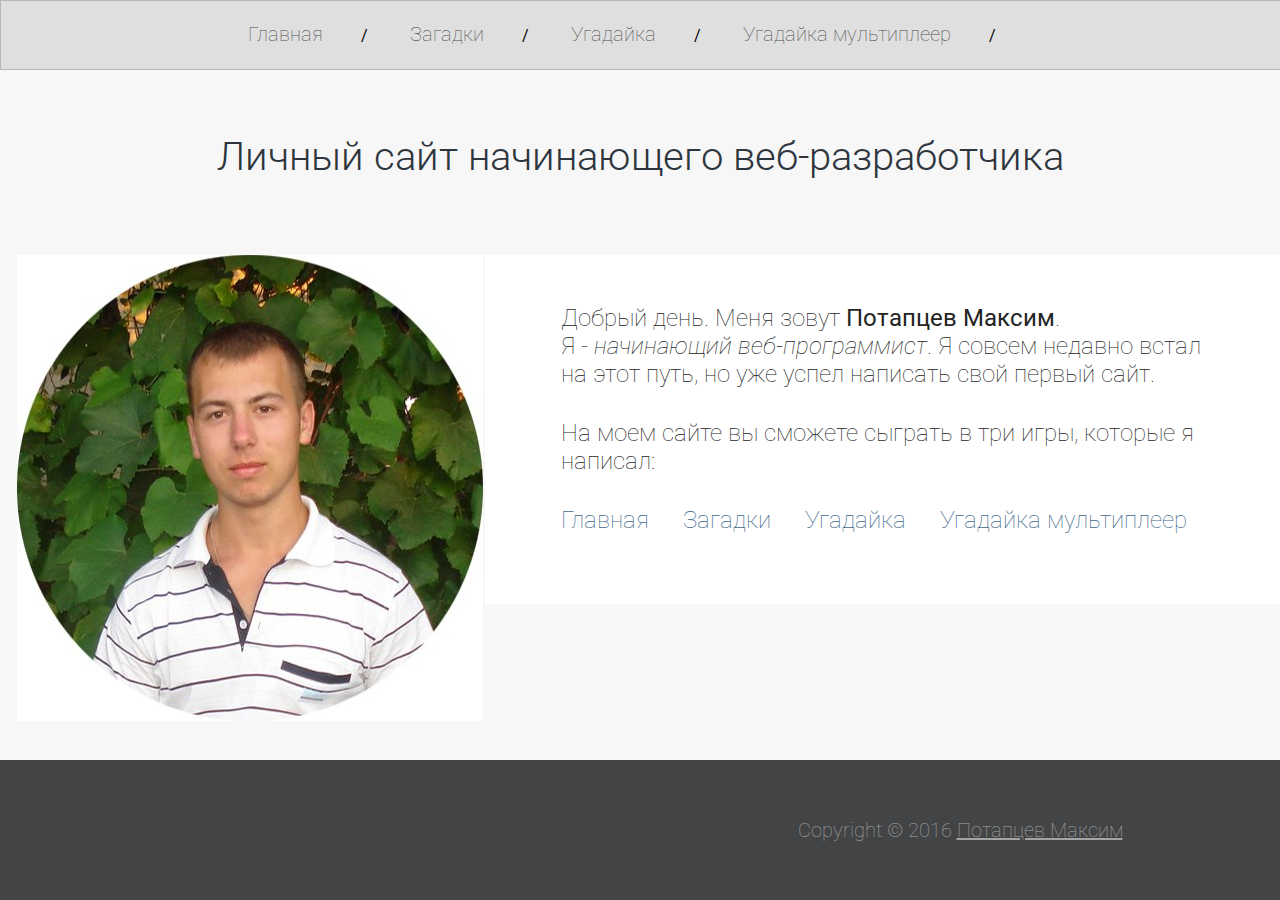
<file: index.html>
<!DOCTYPE html>
<html>
<head>
	<meta charset='utf-8'>
	<title>Личный сайт начинающего веб-разработчика</title>
	<link rel="stylesheet" href="style.css">
</head>
<body>
	<div id="header">
		<a href="index.html">Главная</a><span>/</span>
		<a href="puzzle.html">Загадки</a><span>/</span>
		<a href="guess.html">Угадайка</a><span>/</span>
		<a href="guess-2.html">Угадайка мультиплеер</a><span>/</span>
	</div>
<div id="content">
	<h1>Личный сайт начинающего веб-разработчика</h1>
    <div id="center">
		<img src="img/myphoto.png"></img>

		<div id="box_text">
			<p>Добрый день. Меня зовут <b>Потапцев Максим</b>.</br>
			Я - <i>начинающий веб-программист</i>. Я совсем недавно встал на этот путь, но уже успел написать свой первый сайт.</p>

		    <p>На моем сайте вы сможете сыграть в три игры, которые я написал:</p>        
			<a href="index.html">Главная</a>	<a href="puzzle.html">Загадки</a>	<a href="guess.html">Угадайка</a>
			<a href="guess-2.html">Угадайка мультиплеер</a>

	<br></br>

        </div>
    </div>
</div>

<div id="footer">
	Copyright © 2016 <a href="#">Потапцев Максим</a>
</div>

</body>
</html>
</file>
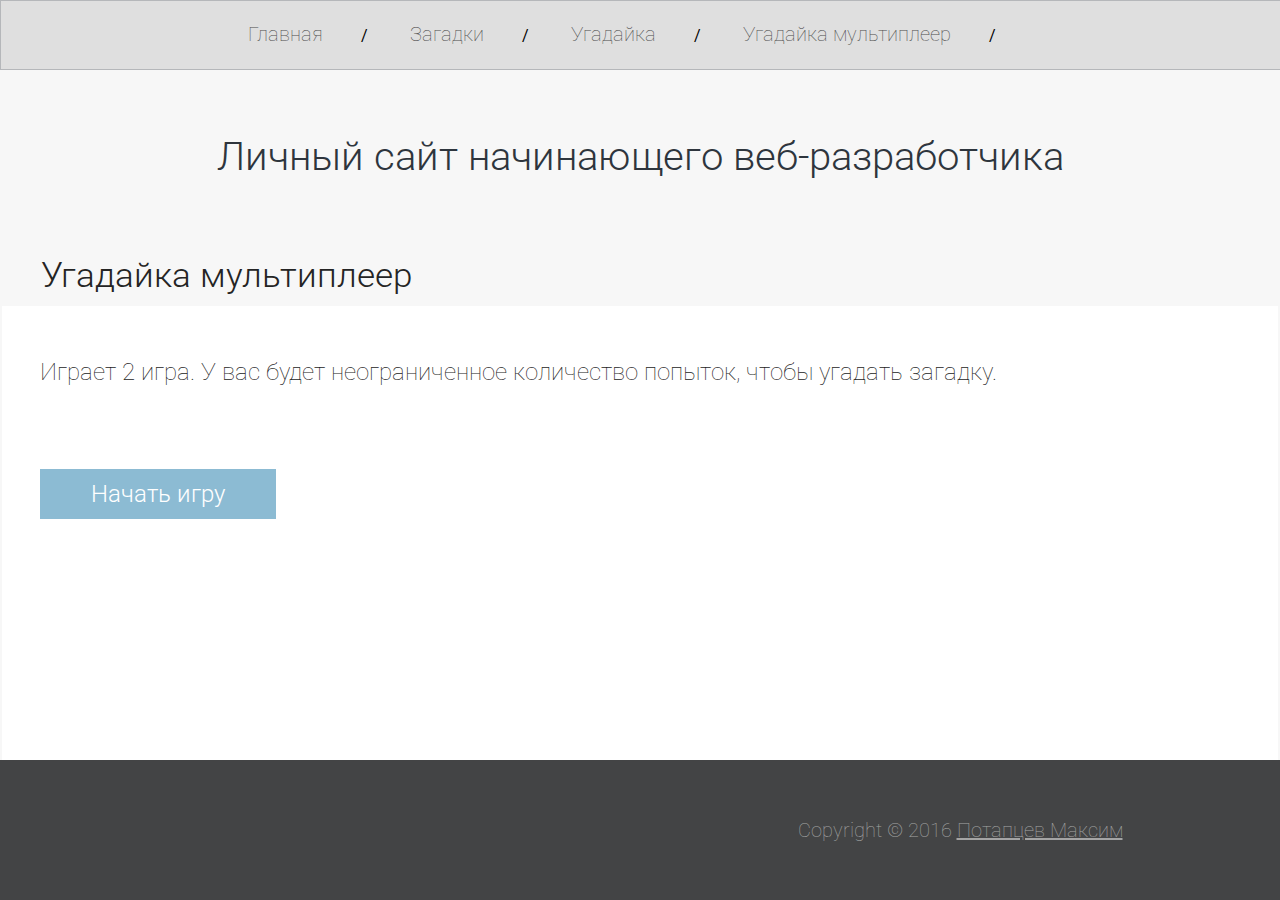
<file: guess-2.html>
<!DOCTYPE html>
<html>
<head>
	<meta charset='utf-8'>
	<title>Личный сайт начинающего веб-разработчика</title>
	<link rel="stylesheet" href="style.css">
	<script type="text/javascript">
		
		function playGuess2() {	
			var answer = ( Math.random() * 100 ).toFixed(0);

			while(true) {
				var userAnswer1 = prompt("Ходит игрок №1. Введите число от 0 до 100. Для выхода нажмите q");

				if ( userAnswer1 == 'q')
					break;
				if ( userAnswer1 > answer ) {
					alert('Ваше число слишком большое');
				} else if ( userAnswer1 < answer ) {
					alert('Ваше число слишком маленькое');
				} else if ( userAnswer1 == answer ) {
					alert('Угадал игрок №1');
					break;
				}

				var userAnswer2 = prompt("Ходит игрок №2. Введите число от 0 до 100. Для выхода нажмите q");

				if ( userAnswer2 == 'q')
					break;
				if ( userAnswer2 > answer ) {
					alert('Ваше число слишком большое');
				} else if ( userAnswer2 < answer ) {
					alert('Ваше число слишком маленькое');
				} else if ( userAnswer2 == answer ) {
					alert('Угадал игрок №2');
					break;
				}
			}
		}

	</script>
</head>
<body>
	<div id="header">
		<a href="index.html">Главная</a><span>/</span>
		<a href="puzzle.html">Загадки</a><span>/</span>
		<a href="guess.html">Угадайка</a><span>/</span>
		<a href="guess-2.html">Угадайка мультиплеер</a><span>/</span>
	</div>
<div id="content">
	<h1>Личный сайт начинающего веб-разработчика</h1>
    <div id="center">	
		<h3>Угадайка мультиплеер</h3>			
	    <div id="box">
	    	<p>Играет 2 игра. У вас будет неограниченное количество попыток, чтобы угадать загадку.</p>
            <br><br/>
            <a href="#" onclick="playGuess2();">Начать игру</a>
	    </div>
</div>

<div id="footer">
	Copyright © 2016 <a href="index.html">Потапцев Максим</a>
</div>

</body>
</html>
</file>
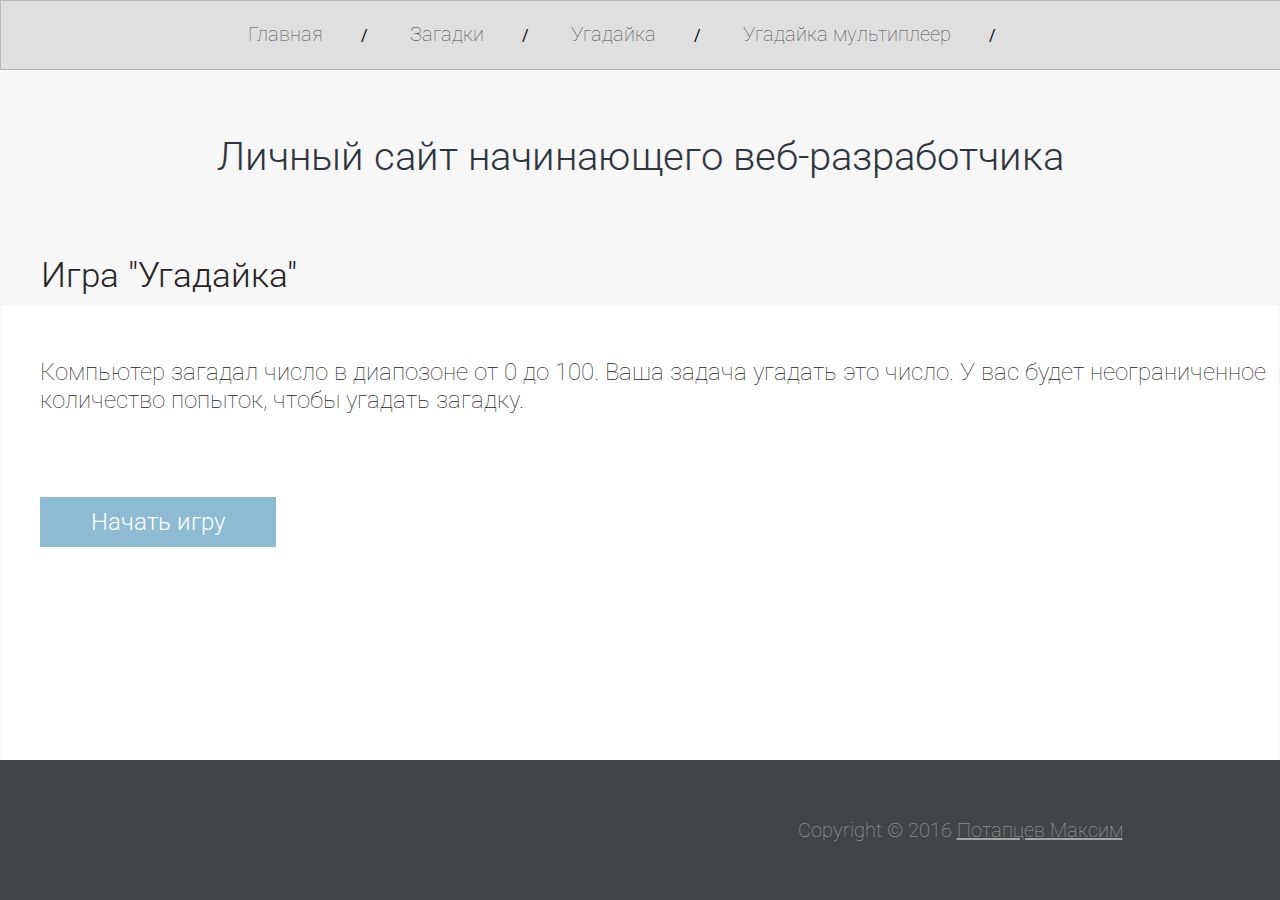
<file: guess.html>
<!DOCTYPE html>
<html>
<head>
	<meta charset='utf-8'>
	<title>Личный сайт начинающего веб-разработчика</title>
	<link rel="stylesheet" href="style.css">
	<script type='text/javascript'>

	function playGuess() {
		var answer = ( Math.random() * 100 ).toFixed(0);

		while(true) {
			var userAnswer1 = prompt("Введите число от 0 до 100. Для выхода нажмите q");

			if ( userAnswer1 == 'q')
				break;
			if ( userAnswer1 > answer ) {
				alert('Ваше число слишком большое');
			} else if ( userAnswer1 < answer ) {
				alert('Ваше число слишком маленькое');
			} else if ( userAnswer1 == answer ) {
				alert( 'Молодец! Вы угадали!' );
				break;
			}
		}
	}	

</script>
</head>
<body>
	<div id="header">
		<a href="index.html">Главная</a><span>/</span>
		<a href="puzzle.html">Загадки</a><span>/</span>
		<a href="guess.html">Угадайка</a><span>/</span>
		<a href="guess-2.html">Угадайка мультиплеер</a><span>/</span>
	</div>
<div id="content">
	<h1>Личный сайт начинающего веб-разработчика</h1>
    <div id="center">
		<h3>Игра "Угадайка"</h3>			
	    <div id="box">
	    	<p>Компьютер загадал число в диапозоне от 0 до 100. Ваша задача угадать это число. У вас будет неограниченное количество попыток, чтобы угадать загадку.</p>
            <br><br/>
            <a href="#" onclick="playGuess();">Начать игру</a>
	    </div>
    </div>
</div>

<div id="footer">
	Copyright © 2016 <a href="index.html">Потапцев Максим</a>
</div>

</body>
</html>
</file>
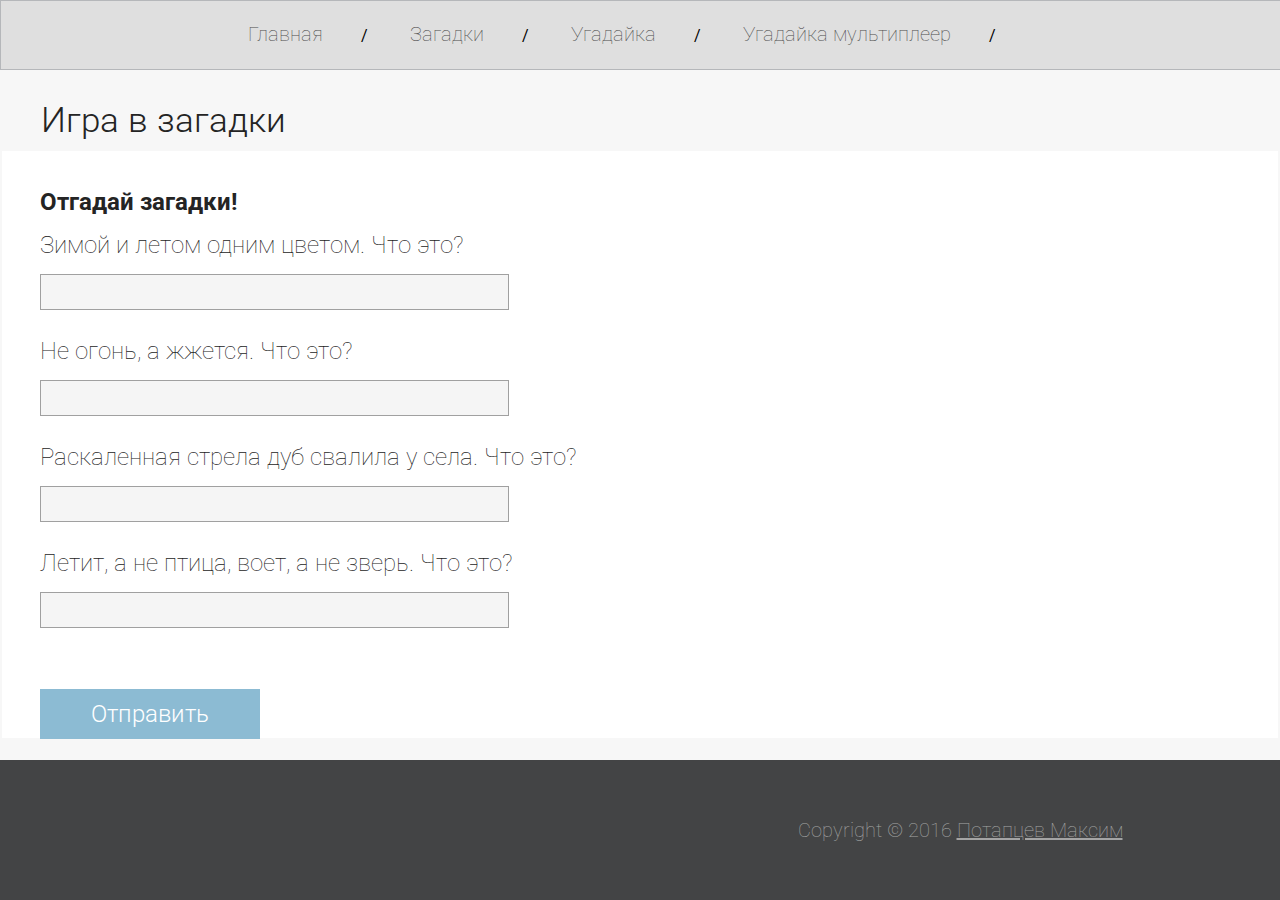
<file: puzzle.html>
<!DOCTYPE html>
<html>
<head>
	<meta charset='utf-8'>
	<title>Личный сайт начинающего веб-разработчика</title>
	<link rel="stylesheet" href="style.css">
	<script type="text/javascript">

		var result = 0;

		function askQuestion(textBoxId, answer)
		{
			var userAnswer = document.getElementById(textBoxId).value.toLowerCase();
			if (userAnswer == answer)
				result++;
		}

		function askQuestions()
		{
			askQuestion("userAnswer1", "ёлка");
			askQuestion("userAnswer2", "крапива");
			askQuestion("userAnswer3", "молния");
			askQuestion("userAnswer4", "ветер");
		
			if (result == 1)
				alert('Вы угадали 1 загадку');
			else if (result > 1)
				alert('Вы угадали ' + result + ' загадки');
			else 
				alert('Вы ничего не угадали');
			result = 0;
		}		

	</script>
</head>
<body>
	<div id="header">
		<a href="index.html">Главная</a><span>/</span>
		<a href="puzzle.html">Загадки</a><span>/</span>
		<a href="guess.html">Угадайка</a><span>/</span>
		<a href="guess-2.html">Угадайка мультиплеер</a><span>/</span>
	</div>
<div id="content">
	<div id="center">	
		<h3>Игра в загадки</h3>			
	    <div id="box">
	    	<h5>Отгадай загадки!</h5>
	    	
	    	<p>Зимой и летом одним цветом. Что это?</p>
	    	<input type="text" id="userAnswer1">

            <p>Не огонь, а жжется. Что это?</p>
            <input type="text" id="userAnswer2">

			<p>Раскаленная стрела дуб свалила у села. Что это?</p>
            <input type="text" id="userAnswer3">

			<p>Летит, а не птица, воет, а не зверь. Что это?</p>
            <input type="text" id="userAnswer4">

            <br><br/>
            <a href="#" onclick="askQuestions();">Отправить</a>
	    </div>
</div>

<div id="footer">
	Copyright © 2016 <a href="index.html">Потапцев Максим</a>

</body>
</html>
</file>
<file: style.css>
@import url(https://fonts.googleapis.com/css?family=Roboto:400,100,100italic,300,300italic,400italic,500,500italic,700,700italic,900,900italic);

* {
    margin: 0;
    padding: 0;
}

body {
    background-color: #f7f7f7;
    font-family: 'Roboto', sans-serif;
}

#header {
    border: 1px solid #b5b7ba;
    background-color: #dfdfdf;
    min-width: 1280px;
    height: 50px;
    text-align: center;
    padding-top: 18px;
}

#header #selected {
    color: #000;
}

#center {
    width: 1280px;
    margin: 0 auto;
}

#header a {
    color: #4d4d4d;
    font-size: 20px;
    font-weight: 100;
    text-align: left;
    text-decoration: none;
    height: 30px;
    line-height: 30px;
    display: inline-block;
}

#header span {
    padding: 0 38px;
}

#content {
    height: 100%;
    min-width: 1200px;
    margin: 0 auto;
}

#content h1 {
    min-width: 1200px;
    text-align: center;
    color: #2e353d;
    font-size: 40px;
    font-weight: 300;
    margin-top: 63px;
    margin-bottom: 75px;
}

#content h3 {
    color: #242424;
    font-size: 35px;
    font-weight: 300;
    text-align: left;
    margin-left: 41px;
    margin-bottom: 10px;
    margin-top: 30px;
}

#content h5 {
    color:  #242424;
    font-size: 24px;
    text-align: left;
}

#content img {
    margin-left: 17px;
}

#content #box_text {
    width: 671px;
    background-color: #ffffff;
    float: right;
    padding: 49px 48px 51px 76px;
}

#content #box_text p {
    color: #242424;
    font-size: 24px;
    font-weight: 100;
    text-align: left;
    margin-bottom: 31px;
}

#content #box_text a  {
    color: #40678a;
    font-size: 24px;
    font-weight: 100;
    text-align: center;
    text-decoration: none;
    padding-right:30px;
}


#content .media {
    margin-right: 0;
}

#content #box {
    background-color: #ffffff;
    width: 1238px;
    height: 550px;
    margin: 0 auto;
    padding-top: 37px;
    padding-left: 38px;
}

#content #box p {
    color: #242424;
    font-size: 24px;
    font-weight: 100;
    text-align: left;
    margin-top: 15px;
    margin-bottom: 15px;
}

#content #box input {
    border: 1px solid #a0a0a0;
    background-color: #f5f5f5;
    width: 457px;
    height: 34px;
    padding-left:10px;
    font-size:20px;
    font-weight: 100;
    margin-bottom: 12px;
}

#content #box a {
    display: block;
    float: left;
    background-color:  #8cbbd3;
    color:  #ffffff;
    font-size: 24px;
    font-weight: 300;
    text-align: center;
    text-decoration: none;
    margin-top: 30px;
    padding:11px 51px;
}

#content #box a:hover {
    background-color: #5ba1d3;
}

#footer {
    background-color: #434445;
    min-width: 1920px;
    height: 140px;
    margin: 0 auto;
    text-align: center;
    color: #a4a4a4;
    font-size: 20px;
    font-weight: 100;
    line-height: 140px;
    position: fixed;
    bottom: 0;
}

#footer a {
    color: inherit;
}
</file>
